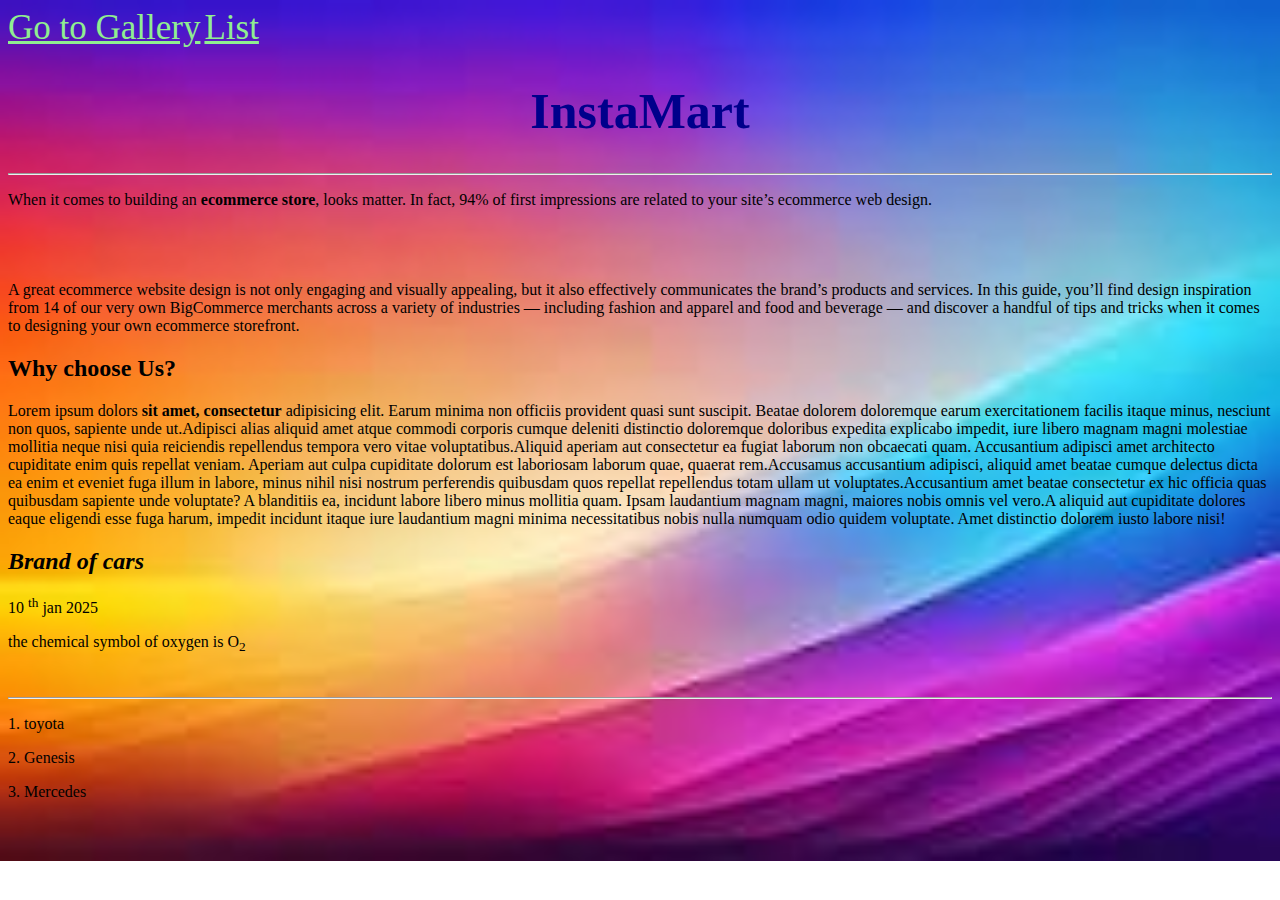
<file: index.html>
<!doctype html>
<html lang="en">
<head>
    <meta charset="UTF-8">
    <meta name="viewport"
          content="width=device-width, user-scalable=no, initial-scale=1.0, maximum-scale=1.0, minimum-scale=1.0">
    <meta http-equiv="X-UA-Compatible" content="ie=edge">
    <title>Index page</title>
    <link rel="icon" href="asset/home.png">
    <style>
       body{

        background-image: url("asset/background 2.jpeg");
        background-repeat: no-repeat;
        background-size: cover;}
       h1{
           text-align:center ;
           font-size: 50px;
           color: darkblue;
       }
       a{
           font-size: 35px;
           color: lightgreen;
       }
    </style>
</head>
<a href="Gallery.html">Go to Gallery</a>
<a href="List%20Page.html">List</a>
<h1>InstaMart</h1>
<hr>
<p>When it comes to building an <b>ecommerce store</b>, looks matter. In fact, 94% of first impressions are related to your site’s ecommerce web design.

    <br><br><br><br><br>
A great ecommerce website design is not only engaging and visually appealing, but it also effectively communicates the brand’s products and services. In this guide, you’ll find design inspiration from 14 of our very own BigCommerce merchants across a variety of industries — including fashion and apparel and food and beverage — and discover a handful of tips and tricks when it comes to designing your own ecommerce storefront. </p>
<h2>Why choose Us?</h2>
<p><span>Lorem ipsum dolors <strong> sit amet, consectetur</strong> adipisicing elit. Earum minima non officiis provident quasi sunt suscipit. Beatae dolorem doloremque earum exercitationem facilis itaque minus, nesciunt non quos, sapiente unde ut.</span><span>Adipisci alias aliquid amet atque commodi corporis cumque deleniti distinctio doloremque doloribus expedita explicabo impedit, iure libero magnam magni molestiae mollitia neque nisi quia reiciendis repellendus tempora vero vitae voluptatibus.</span><span>Aliquid aperiam aut consectetur ea fugiat laborum non obcaecati quam. Accusantium adipisci amet architecto cupiditate enim quis repellat veniam. Aperiam aut culpa cupiditate dolorum est laboriosam laborum quae, quaerat rem.</span><span>Accusamus accusantium adipisci, aliquid amet beatae cumque delectus dicta ea enim et eveniet fuga illum in labore, minus nihil nisi nostrum perferendis quibusdam quos repellat repellendus totam ullam ut voluptates.</span><span>Accusantium amet beatae consectetur ex hic officia quas quibusdam sapiente unde voluptate? A blanditiis ea, incidunt labore libero minus mollitia quam. Ipsam laudantium magnam magni, maiores nobis omnis vel vero.</span><span>A aliquid aut cupiditate dolores eaque eligendi esse fuga harum, impedit incidunt itaque iure laudantium magni minima necessitatibus nobis nulla numquam odio quidem voluptate. Amet distinctio dolorem iusto labore nisi!</span></p>
<h2><i>Brand of cars</i></h2>
<p> 10 <sup>th</sup> jan 2025</p>
<p>the chemical symbol of oxygen is O<sub>2</sub></p>
<br>
<hr>
<p>1. toyota</p>
<p>2. Genesis</p>
<p>3. Mercedes</p>


<body>



</body>
</html>
</file>
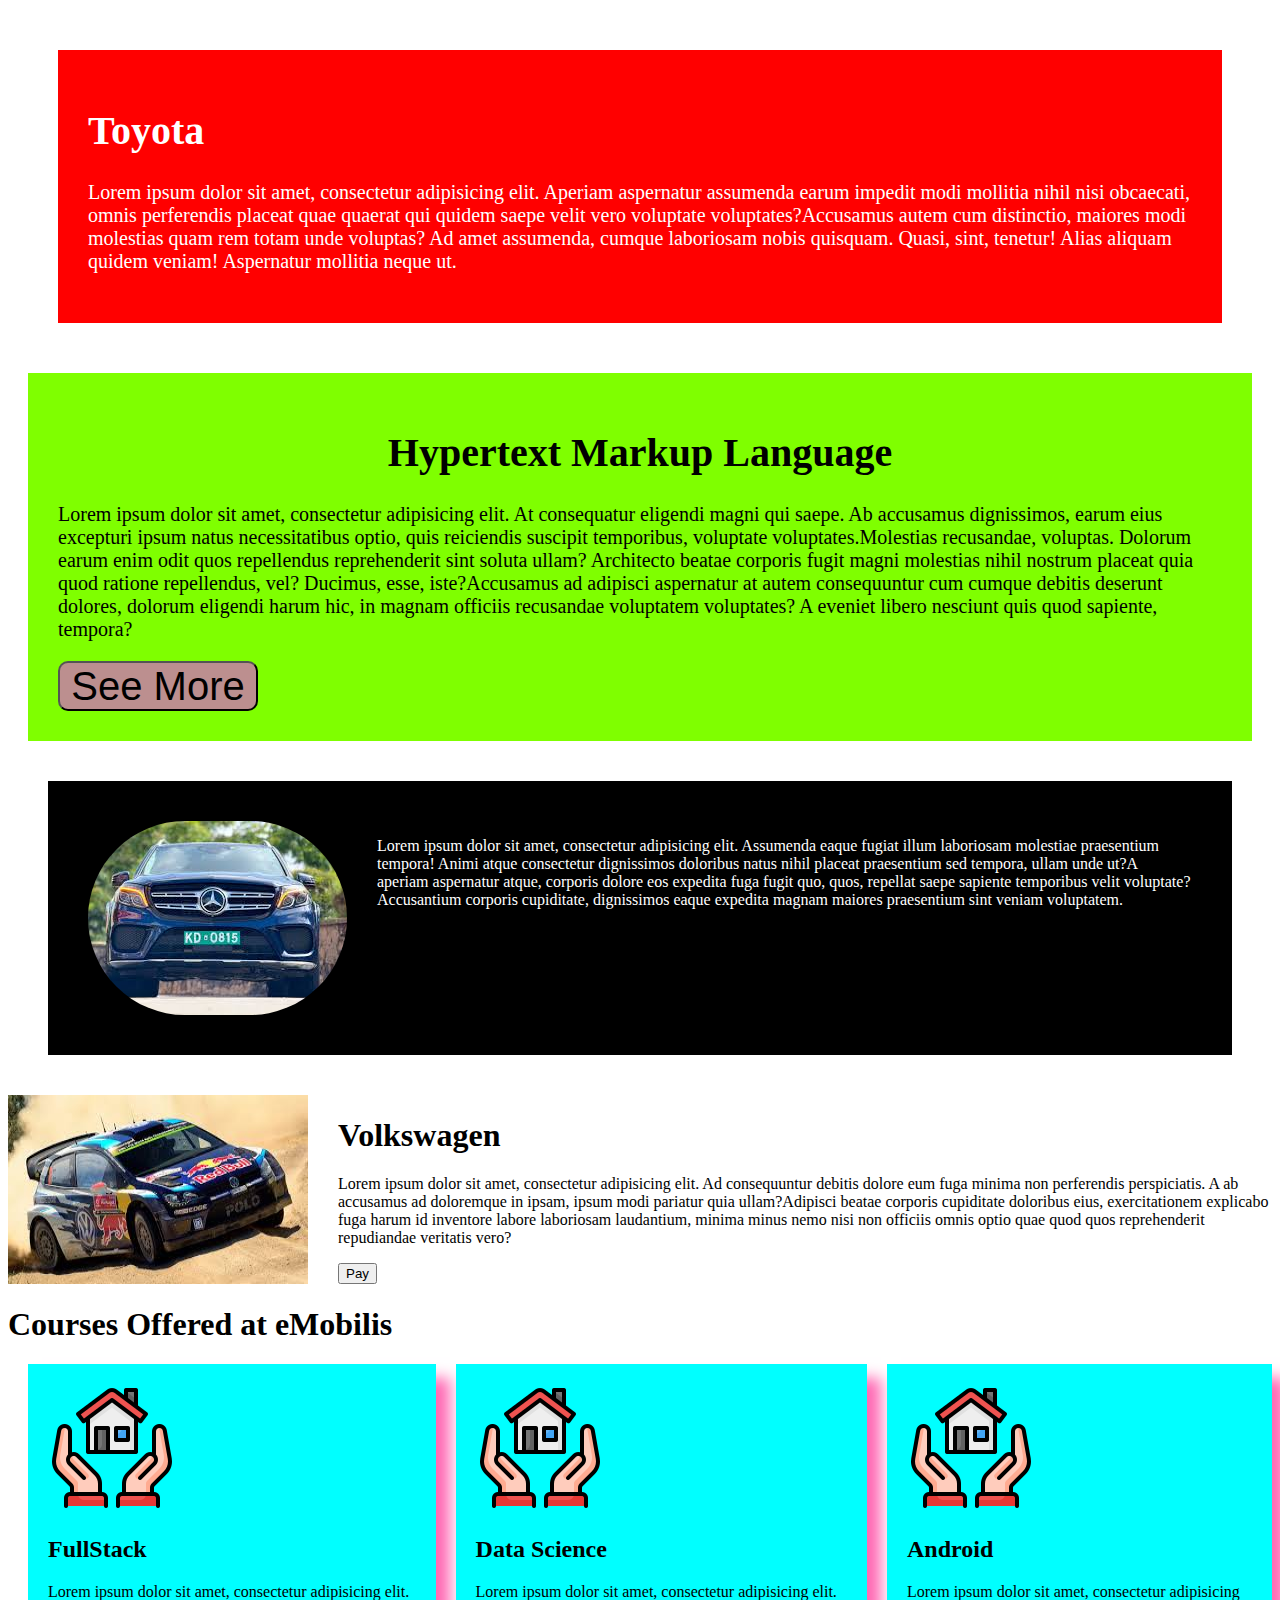
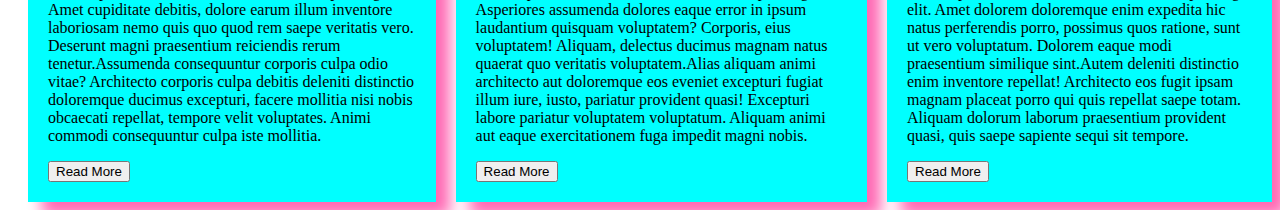
<file: About.html>
<!doctype html>
<html lang="en">
<head>
    <meta charset="UTF-8">
    <meta name="viewport"
          content="width=device-width, user-scalable=no, initial-scale=1.0, maximum-scale=1.0, minimum-scale=1.0">
    <meta http-equiv="X-UA-Compatible" content="ie=edge">
    <title>About Page</title>
    <style>
        #one{
            background-color: red;
            margin: 50px;
            padding: 30px;
            color: white;
            font-size: 20px;

        }
#one:hover{
    background-color:cyan ;
}


        #two{
            background-color: chartreuse;
            margin: 20px;
            padding: 30px;
            font-size: 20px;
            }
            #two:hover{background-color: white;

        }
        #two h1{
            text-align: center;
        }
        #two button{
            background-color: rosybrown;
            color: black;
            width: 200px;
            height: 50px;
            font-size: 40px;
            border-radius: 10px;
        }
        #two button:hover{
            background-color: yellow;
        }
        #mydivision{
            background-color: black;
            color:white ;
            display: flex;
            margin: 40px;
            padding:40px ;}
        #myimage{
            margin-right:30px ;
            border-radius: 250px;
        }
#mydiv{
    display: flex;
}
#img2{
    margin-right: 30px;
}
#Main{
    display: flex;
}
.course{
    background-color: aqua;
    margin-left:20px;
    padding:20px;
    box-shadow: 14px 14px 14px hotpink;
}
.course:hover{
    background-color: fuchsia;
}

    </style>
</head>
<body>
<div id="one">
    <h1>Toyota</h1>
    <p><span>Lorem ipsum dolor sit amet, consectetur adipisicing elit. Aperiam aspernatur assumenda earum impedit modi mollitia nihil nisi obcaecati, omnis perferendis placeat quae quaerat qui quidem saepe velit vero voluptate voluptates?</span><span>Accusamus autem cum distinctio, maiores modi molestias quam rem totam unde voluptas? Ad amet assumenda, cumque laboriosam nobis quisquam. Quasi, sint, tenetur! Alias aliquam quidem veniam! Aspernatur mollitia neque ut.</span></p>
</div >
<div id="two">
    <h1>Hypertext Markup Language</h1>
    <p><span>Lorem ipsum dolor sit amet, consectetur adipisicing elit. At consequatur eligendi magni qui saepe. Ab accusamus dignissimos, earum eius excepturi ipsum natus necessitatibus optio, quis reiciendis suscipit temporibus, voluptate voluptates.</span><span>Molestias recusandae, voluptas. Dolorum earum enim odit quos repellendus reprehenderit sint soluta ullam? Architecto beatae corporis fugit magni molestias nihil nostrum placeat quia quod ratione repellendus, vel? Ducimus, esse, iste?</span><span>Accusamus ad adipisci aspernatur at autem consequuntur cum cumque debitis deserunt dolores, dolorum eligendi harum hic, in magnam officiis recusandae voluptatem voluptates? A eveniet libero nesciunt quis quod sapiente, tempora?</span>
    </p>
    <button> See More</button>

</div>
<div id="mydivision">
    <img src="asset/4matic.jpeg" alt="" id="myimage">
    <p><span>Lorem ipsum dolor sit amet, consectetur adipisicing elit. Assumenda eaque fugiat illum laboriosam molestiae praesentium tempora! Animi atque consectetur dignissimos doloribus natus nihil placeat praesentium sed tempora, ullam unde ut?</span><span>A aperiam aspernatur atque, corporis dolore eos expedita fuga fugit quo, quos, repellat saepe sapiente temporibus velit voluptate? Accusantium corporis cupiditate, dignissimos eaque expedita magnam maiores praesentium sint veniam voluptatem.</span>
    </p>
</div>
<div id="mydiv">
    <img src="asset/car.jpeg" alt="" id="img2">
    <div>
        <h1>Volkswagen</h1>
        <p><span>Lorem ipsum dolor sit amet, consectetur adipisicing elit. Ad consequuntur debitis dolore eum fuga minima non perferendis perspiciatis. A ab accusamus ad doloremque in ipsam, ipsum modi pariatur quia ullam?</span><span>Adipisci beatae corporis cupiditate doloribus eius, exercitationem explicabo fuga harum id inventore labore laboriosam laudantium, minima minus nemo nisi non officiis omnis optio quae quod quos reprehenderit repudiandae veritatis vero?</span></p>
        <button>Pay
        </button>
    </div>

</div>
<h1>Courses Offered at eMobilis</h1>
<div id="Main">
    <div class="course">
        <img src="asset/home.png" alt="">
        <h2>FullStack</h2>
        <p><span>Lorem ipsum dolor sit amet, consectetur adipisicing elit. Amet cupiditate debitis, dolore earum illum inventore laboriosam nemo quis quo quod rem saepe veritatis vero. Deserunt magni praesentium reiciendis rerum tenetur.</span><span>Assumenda consequuntur corporis culpa odio vitae? Architecto corporis culpa debitis deleniti distinctio doloremque ducimus excepturi, facere mollitia nisi nobis obcaecati repellat, tempore velit voluptates. Animi commodi consequuntur culpa iste mollitia.</span></p>
        <button>Read More</button>
    </div>
    <div class="course">
        <img src="asset/home.png" alt="">
        <h2>Data Science</h2>
        <p><span>Lorem ipsum dolor sit amet, consectetur adipisicing elit. Asperiores assumenda dolores eaque error in ipsum laudantium quisquam voluptatem? Corporis, eius voluptatem! Aliquam, delectus ducimus magnam natus quaerat quo veritatis voluptatem.</span><span>Alias aliquam animi architecto aut doloremque eos eveniet excepturi fugiat illum iure, iusto, pariatur provident quasi! Excepturi labore pariatur voluptatem voluptatum. Aliquam animi aut eaque exercitationem fuga impedit magni nobis.</span></p>
        <button>Read More</button>
    </div>
    <div class="course">
        <img src="asset/home.png" alt="">
        <h2>Android</h2>
        <p><span>Lorem ipsum dolor sit amet, consectetur adipisicing elit. Amet dolorem doloremque enim expedita hic natus perferendis porro, possimus quos ratione, sunt ut vero voluptatum. Dolorem eaque modi praesentium similique sint.</span><span>Autem deleniti distinctio enim inventore repellat! Architecto eos fugit ipsam magnam placeat porro qui quis repellat saepe totam. Aliquam dolorum laborum praesentium provident quasi, quis saepe sapiente sequi sit tempore.</span></p>
        <button>Read More</button>
    </div>

</div>
</body>
</html>
</file>
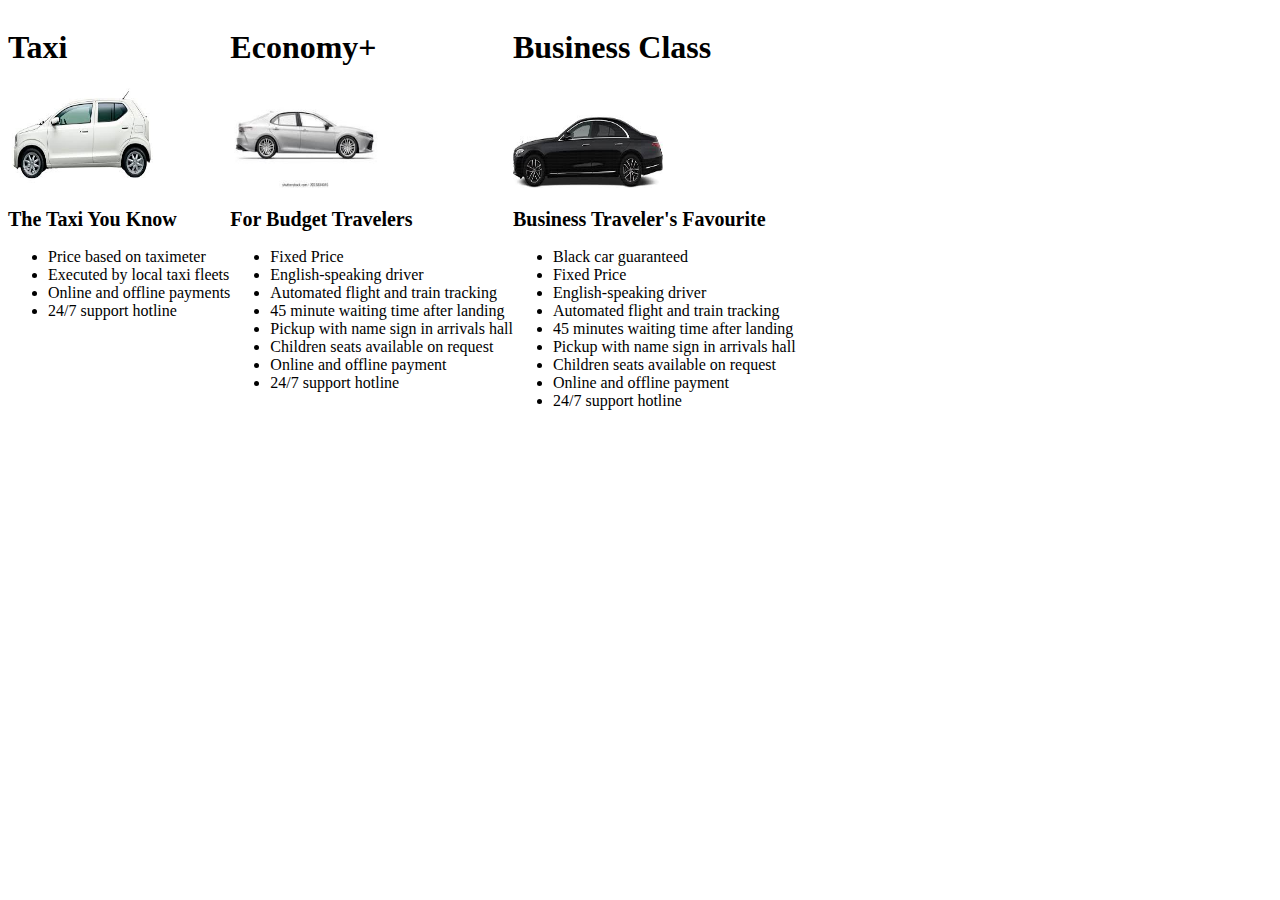
<file: Assignment.html>
<!doctype html>
<html lang="en">
<head>
    <meta charset="UTF-8">
    <meta name="viewport"
          content="width=deGloryvice-width, user-scalable=no, initial-scale=1.0, maximum-scale=1.0, minimum-scale=1.0">
    <meta http-equiv="X-UA-Compatible" content="ie=edge">
    <title>Taxi</title>
    <style>
        #Q{
            display: flex;
        }
        img{
            width: 150px;
            height: 100px;
        }
        h2{font-size: 20px;

        }
    </style>
</head>
<body>
<div id="Q">
    <div class="p">
        <h1>Taxi</h1>
        <img src="asset/Alto.jpeg" alt="">
        <h2>The Taxi You Know</h2>
        <ul style="list-style-type: disc">
            <li>Price based on taximeter</li>
            <li>Executed by local taxi fleets</li>
            <li>Online and offline payments</li>
            <li>24/7 support hotline</li>
        </ul>
    </div>
    <div class="p">
        <h1>Economy+</h1>
        <img src="asset/grey.jpeg" alt="">
        <h2>For Budget Travelers</h2>
        <ul style="list-style-type: disc">
            <li>Fixed Price</li>
            <li>English-speaking driver</li>
            <li>Automated flight and train tracking</li>
            <li>45 minute waiting time after landing</li>
            <li>Pickup with name sign in arrivals hall</li>
            <li>Children seats available on request</li>
            <li>Online and offline payment</li>
            <li>24/7 support hotline</li>
        </ul>

    </div>
    <div class="p">
        <h1>Business Class</h1>
        <img src="asset/yamwisho.jpeg" alt="">
        <h2>Business Traveler's Favourite</h2>
        <ul style="list-style-type: disc">
            <li>Black car guaranteed</li>
           <li>Fixed Price</li>
            <li>English-speaking driver</li>
            <li>Automated flight and train tracking</li>
            <li>45 minutes waiting time after landing</li>
            <li>Pickup with name sign in arrivals hall</li>
            <li>Children seats available on request</li>
            <li>Online and offline payment</li>
            <li>24/7 support hotline</li>
        </ul>

    </div>
</div>

</body>
</html>
</file>
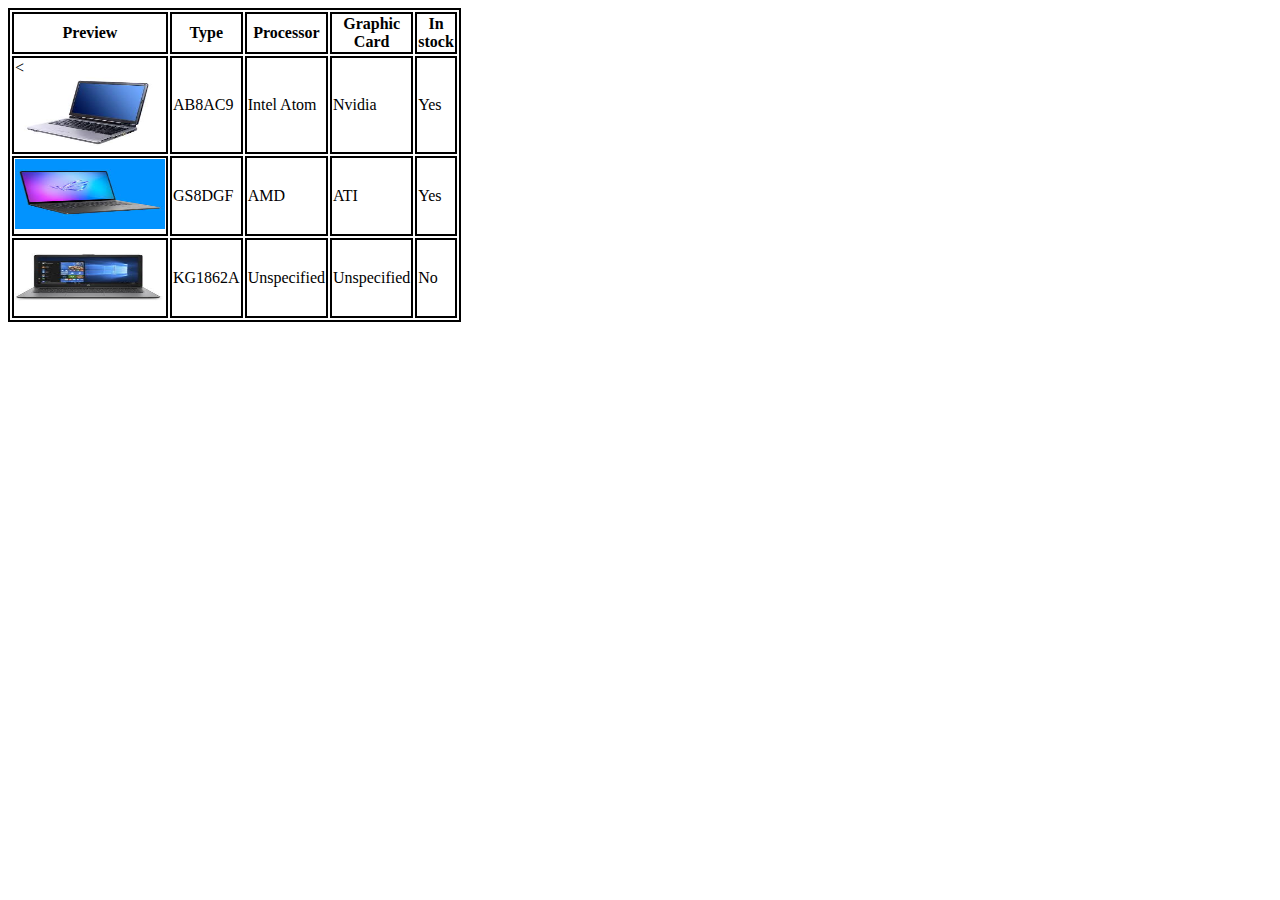
<file: Contact me.html>
<!doctype html>
<html lang="en">
<head>
    <meta charset="UTF-8">
    <meta name="viewport"
          content="width=device-width, user-scalable=no, initial-scale=1.0, maximum-scale=1.0, minimum-scale=1.0">
    <meta http-equiv="X-UA-Compatible" content="ie=edge">
    <title>Contact me</title>
    <style>
        table{
            width: 200px;
            height: 250px;
        }
    </style>
    <style>
        table,td,th{
            border:2px solid black;
        }
        img{
            height: 70px;
            width: 150px;
        }
    </style>
</head>
<body>
<table>
   <tr>
       <th>Preview</th>
       <th>Type</th>
       <th>Processor</th>
       <th>Graphic Card</th>
       <th>In stock</th>
   </tr>
    <tr>
        <td><<img src="work1.jpeg"></td>
        <td>AB8AC9</td>
        <td>Intel Atom</td>
        <td>Nvidia</td>
        <td>Yes</td>
    </tr>
    <tr>
        <td><img src="asset/wk2.jpeg"  /></td>
        <td>GS8DGF</td>
        <td>AMD</td>
        <td>ATI</td>
        <td>Yes</td>
    </tr>
    <tr>
        <td><img src="asset/wk1.jpeg"></td>
        <td>KG1862A</td>
        <td>Unspecified</td>
        <td>Unspecified</td>
        <td>No</td>
    </tr>
</table>

</body>
</html>
</file>
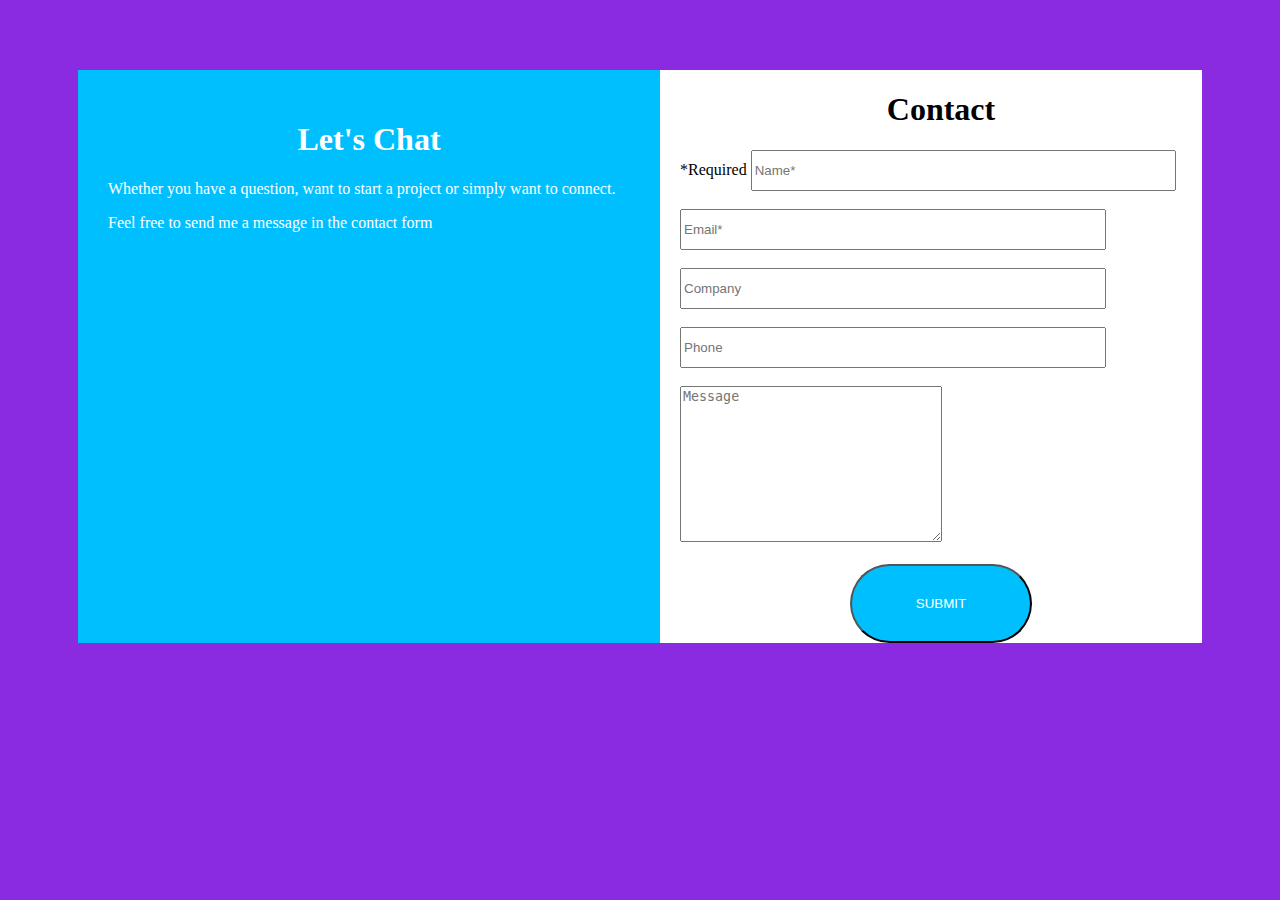
<file: Essential.html>
<!doctype html>
<html lang="en">
<head>
    <meta charset="UTF-8">
    <meta name="viewport"
          content="width=device-width, user-scalable=no, initial-scale=1.0, maximum-scale=1.0, minimum-scale=1.0">
    <meta http-equiv="X-UA-Compatible" content="ie=edge">
    <title>Chat</title>
  <link rel="stylesheet" href="ESSENTIAL.css">
  <style>
    #p{
      display: flex;
    }
   #k{
     padding: 30px;
   }
  </style>
</head>
<body>
<div id="p">
  <div id="k">
    <h1>Let's Chat</h1>
    <p>Whether you have a question, want to start a project or simply want to connect.</p>
    <p>Feel free to send me a message in the contact form</p>
  </div>
  <div id="l">
    <h1>Contact</h1>
    <form action=""></form>
    <label for="required">*Required</label>
    <input type="text" placeholder="Name*" id="required" required="required">
      <br><br>
    <label for="email"></label>
    <input type="email" placeholder="Email*" id="email" required="required">
      <br><br>
    <label for="Company"></label>
    <input type="text" placeholder="Company" id="Company" required="required">
      <br><br>
    <label for="Phone"></label>
    <input type="tel" placeholder="Phone" id="Phone" required="required">
      <br><br>
    <label for="message"></label>
    <textarea name="" id="message" cols="30" rows="10" placeholder="Message"></textarea>
      <br><br>
    <button type="submit">SUBMIT</button>
  </div>

</div>

</body>
</html>
</file>
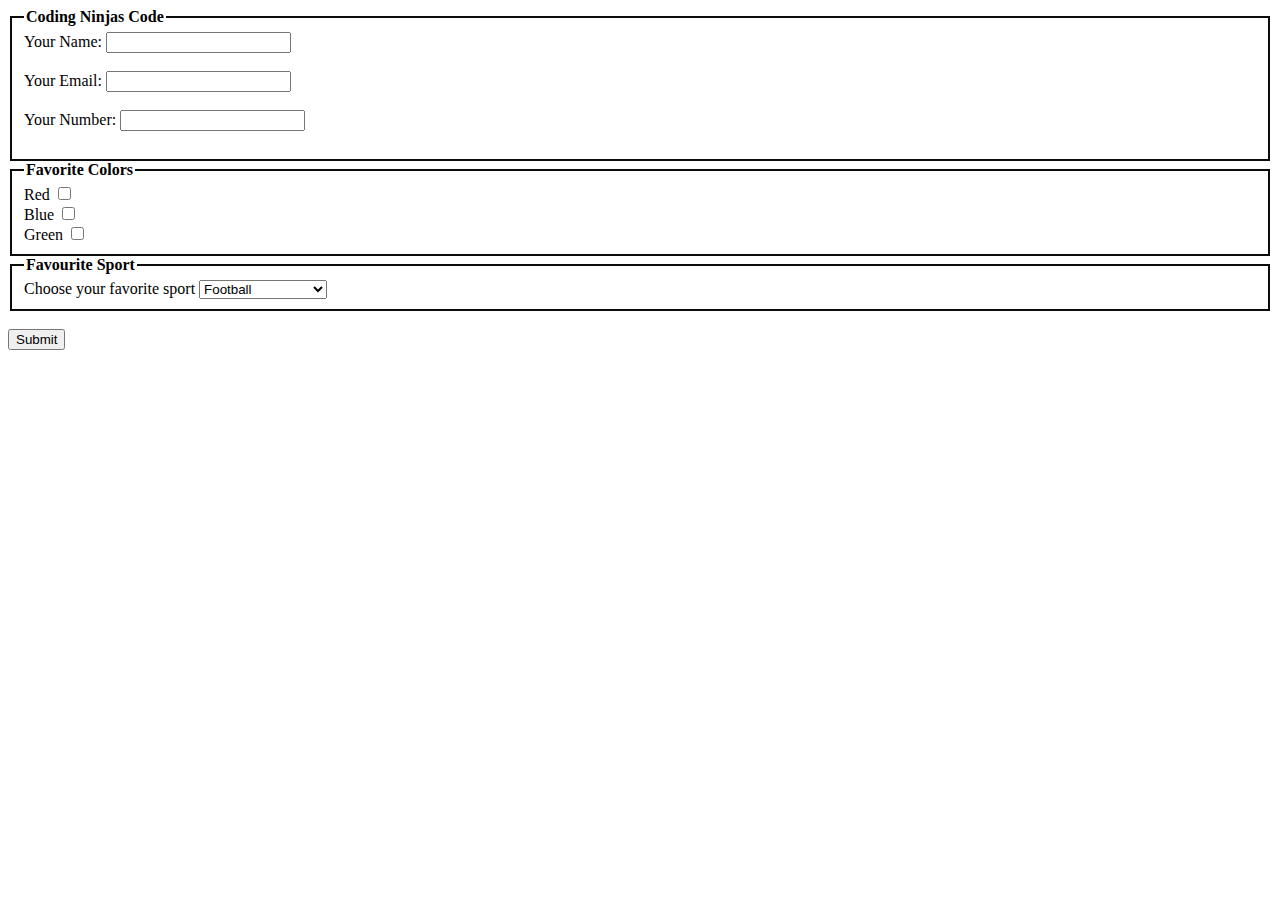
<file: Form 2.html>
<!doctype html>
<html lang="en">
<head>
    <meta charset="UTF-8">
    <meta name="viewport"
          content="width=device-width, user-scalable=no, initial-scale=1.0, maximum-scale=1.0, minimum-scale=1.0">
    <meta http-equiv="X-UA-Compatible" content="ie=edge">
    <title>Form</title>
    <link rel="stylesheet" href="Form.css">
</head>
<body>
<form action="">
<fieldset>
    <legend> Coding Ninjas Code</legend>
    <label for="name">Your Name:</label>
    <input type="text" id="name" required="required">
    <br><br>
    <label for="email"> Your Email:</label>
    <input type="email" id="email" required="required">
     <br><br>
    <label for="number">Your Number:</label>
    <input type="tel" id="number" required="required">
     <br><br>
</fieldset>
<fieldset>
    <legend>Favorite Colors</legend>
    <label for="red">Red</label>
    <input type="checkbox" id="red">
    <br>
    <label for="blue">Blue</label>
    <input type="checkbox" id="blue">
     <br>
    <label for="green">Green</label>
    <input type="checkbox" id="green">
     <br>
</fieldset>
<fieldset>
    <legend>Favourite Sport</legend>
    <label for="sport">Choose your favorite sport</label>
    <select name="" id="sport">
        <option value="" disabled="disabled">----Choose One---</option>
        <option value="Football">Football</option>
        <option value="Volleyball">Volleyball</option>
        <option value="Netball">Netball</option>
        <option value="Baseball">Baseball</option>
    </select>
</fieldset>
    <br>
<button type="submit"> Submit</button>
    </form>
</body>
</html>
</file>
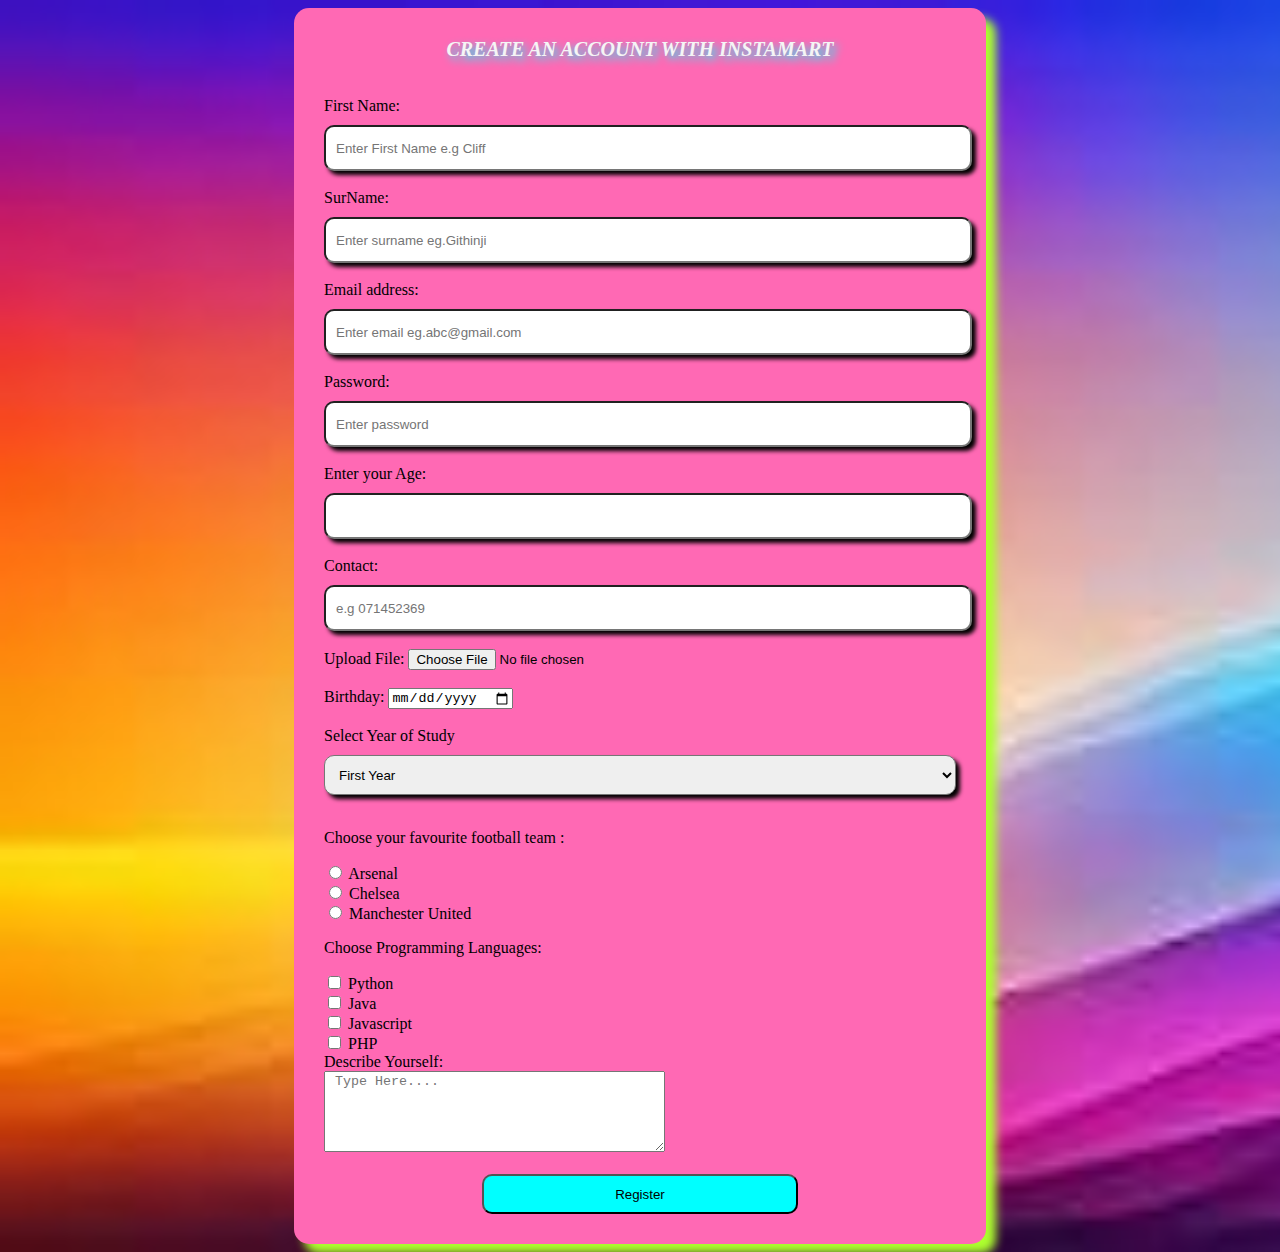
<file: Form.html>
<!doctype html>
<html lang="en">
<head>
    <meta charset="UTF-8">
    <meta name="viewport"
          content="width=device-width, user-scalable=no, initial-scale=1.0, maximum-scale=1.0, minimum-scale=1.0">
    <meta http-equiv="X-UA-Compatible" content="ie=edge">
    <title>Registration Page</title>

    <link rel="stylesheet" href="CSS/STYLE.css">
</head>
<body>
<style>
     body{background-image: url("asset/background 2.jpeg");
        background-repeat: no-repeat;
        background-size: cover;
        }


</style>


<form action="">
    <legend>CREATE AN ACCOUNT WITH INSTAMART</legend>
    <br><br>
    <label for="fname">First Name:</label>
    <input type="text" id="fname" placeholder="Enter First Name e.g Cliff" required="required">
    <br><br>

    <label for="sname">SurName:</label>
    <input type="text" id="sname" placeholder="Enter surname eg.Githinji" required="required">
    <br><br>

    <label for="email">Email address:</label>
    <input type="email" id="email" placeholder="Enter email eg.abc@gmail.com" required="required">
    <br><br>

    <label for="pwd">Password:</label>
    <input type="password" id="pwd" placeholder="Enter password " required="required">
    <br><br>

    <label for="age">Enter your Age:</label>
    <input type="number" id="age"  required="required">
    <br><br>

    <label for="phone">Contact:</label>
    <input type="tel" id="phone"  placeholder="e.g 071452369" required="required">
    <br><br>
    <label for="file">Upload File:</label>
    <input type="file" id="file" required="required">
    <br><br>

    <label for="DOB">Birthday:</label>
    <input type="date" id="DOB" required="required">
    <br><br>

    <label for="yos">Select Year of Study</label>
    <select name="" id="yos">
        <option value="" disabled="disabled">---Choose One----</option>
        <option value="Year1">First Year</option>
        <option value="Year2"> Second Year</option>
        <option value="Year3">Third Year</option>
        <option value="Year4"> Fourth Year</option>
    </select>
    <br><br>

    <p> Choose your favourite football team :</p>
    <input type="radio" id="arsenal" name="team">
    <label for="arsenal">Arsenal</label>
    <br>

     <input type="radio" id="chelsea" name="team">
    <label for="chelsea">Chelsea</label>
    <br>

     <input type="radio" id="ManchesterU" name="team">
    <label for="ManchesterU">Manchester United</label>
    <br>

    <p>Choose Programming Languages:</p>
    <input type="checkbox" id="python" name="python">
    <label for="python">Python</label>
    <br>

        <input type="checkbox" id="Java" name="Java">
    <label for="Java">Java</label>
    <br>

    <input type="checkbox" id="Javascript">
    <label for="Javascript">Javascript</label>
    <br>
    <input type="checkbox" id="php" name="php">
    <label for="php">PHP</label>
    <br>

    <label for="message">Describe Yourself:</label> <br>
    <textarea name="" id="message" cols="40" rows="5" placeholder=" Type Here...."></textarea>
    <br><br>
    <button type="submit"> Register </button>

</form>
</body>
</html>
</file>
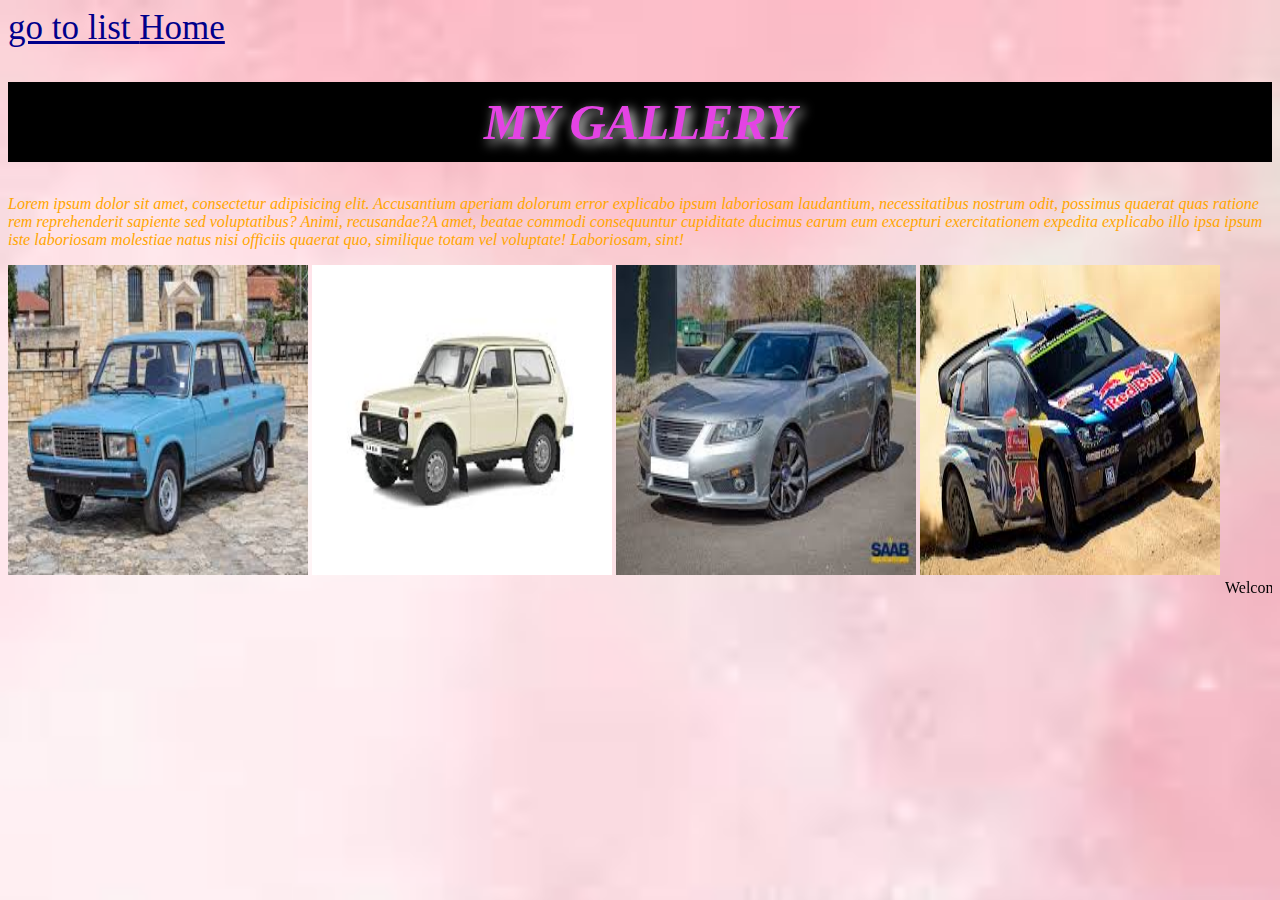
<file: Gallery.html>
<!doctype html>
<html lang="en">
<head>
    <meta charset="UTF-8">
    <meta name="viewport"
          content="width=device-width, user-scalable=no, initial-scale=1.0, maximum-scale=1.0, minimum-scale=1.0">
    <meta http-equiv="X-UA-Compatible" content="ie=edge">
    <body>
<a href="List%20Page.html" target="_blank">go to list </a>

<a href="index.html">Home</a>
</body>
    <title>Gallery page</title>
  <link rel="icon" href="asset/Gallery.png">
    <style>

        h1 {
            text-align: center;
            color: #e443e4;
            font-size: 50px;
            background-color: black;
            line-height: 80px;
            text-shadow: 4px 4px 12px white;
        }
        p{
            font-style: italic;
            color: orange;
        }
        img {
            width: 300px;
            height: 310px;

        }
        h1:hover {
            background-color: firebrick;
        }
        img:hover{
            opacity: 0.5;
        }
        a{
            font-size: 35px;
            color: darkblue;
        }
        body{background-image: url("asset/background 3.jpeg");
        background-repeat: no-repeat;
        background-size: cover;
        }
    </style>
</head>
<h1 style="font-style:oblique">MY GALLERY</h1>
<p><span>Lorem ipsum dolor sit amet, consectetur adipisicing elit. Accusantium aperiam dolorum error explicabo ipsum laboriosam laudantium, necessitatibus nostrum odit, possimus quaerat quas ratione rem reprehenderit sapiente sed voluptatibus? Animi, recusandae?</span><span>A amet, beatae commodi consequuntur cupiditate ducimus earum eum excepturi exercitationem expedita explicabo illo ipsa ipsum iste laboriosam molestiae natus nisi officiis quaerat quo, similique totam vel voluptate! Laboriosam, sint!</span></p>
<body>


<img src="asset/stalinium.jpeg" alt="lol">
<img src="asset/brr.jpeg" alt="">
<img src="asset/Untitled.jpeg" alt="">
<img src="asset/car.jpeg" alt="">
<marquee behavior="" direction="">Welcome to Instamart </marquee>
</body>
</html>
</file>
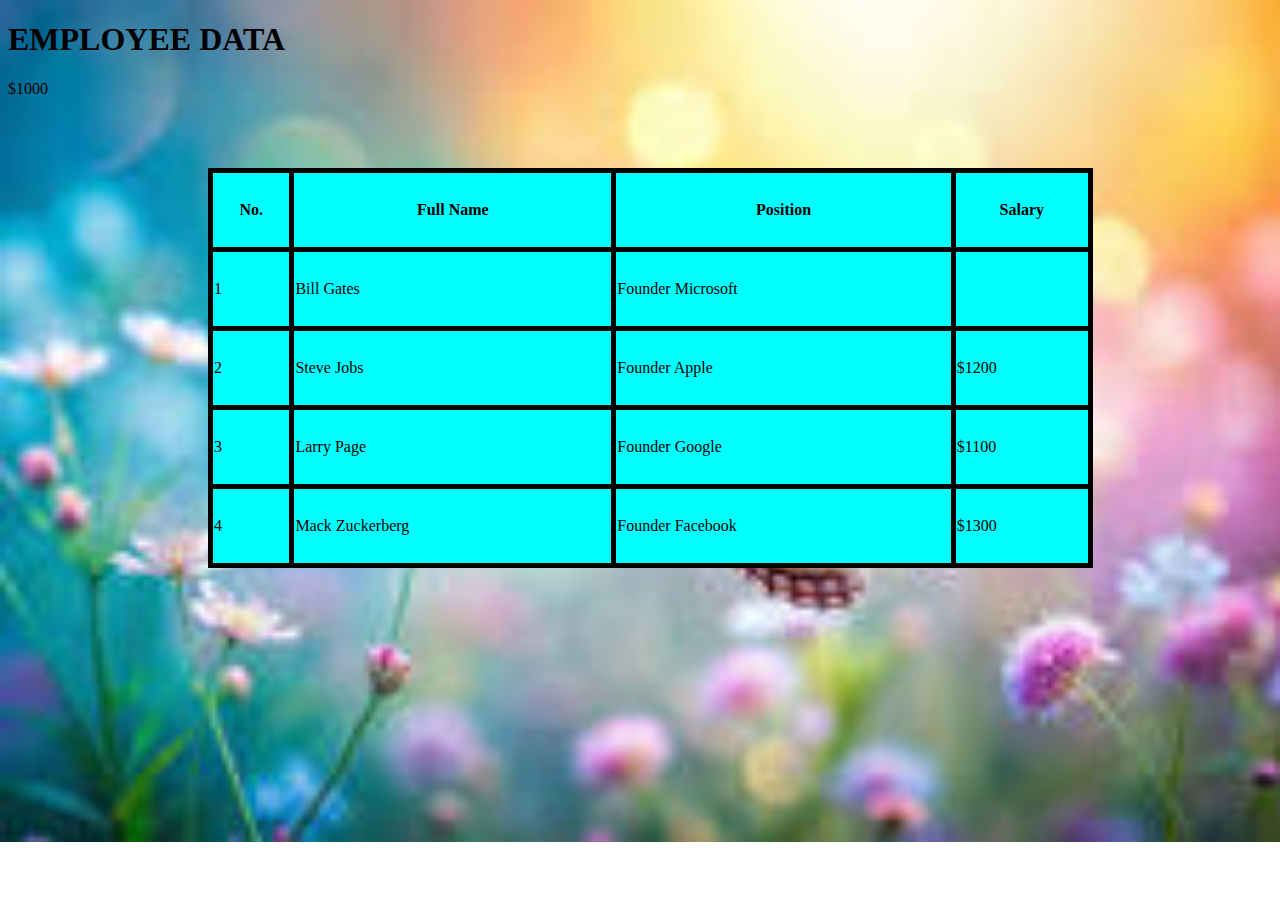
<file: Info.html>
<!doctype html>
<html lang="en">
<head>
    <meta charset="UTF-8">
    <meta name="viewport"
          content="width=device-width, user-scalable=no, initial-scale=1.0, maximum-scale=1.0, minimum-scale=1.0">
    <meta http-equiv="X-UA-Compatible" content="ie=edge">
    <title>Employees</title>
    <style>
        table {
            height: 400px;
            width: 70%;
            margin-left: 200px;
            margin-top: 70px;
            background-color: aqua;}
            body{
                background-image: url("asset/background image.jpeg");
                background-repeat: no-repeat;
                background-size: cover;
            }


    </style>

    <style>
        table,td,th{
            border: 5px solid  black;
border-collapse:collapse
}




    </style>
</head>
<body>
<h1> EMPLOYEE DATA </h1>
<table>
    <tr >
        <th>No.</th>
        <th>Full Name</th>
        <th>Position</th>
        <th>Salary</th>
    </tr>
    <tr>
        <td>1</td>
        <td>Bill Gates</td>
        <td>Founder Microsoft</td>
        <texttd>$1000</texttd>
    </tr>
    <tr>
        <td>2</td>
        <td>Steve Jobs</td>
        <td>Founder Apple</td>
        <td>$1200</td>
    </tr>
    <tr>
        <td>3</td>
        <td>Larry Page</td>
        <td>Founder Google</td>
        <td>$1100</td>
    </tr>
    <tr>
        <td>4</td>
        <td>Mack Zuckerberg</td>
        <td>Founder Facebook</td>
        <td>$1300</td>
</body>
</html>
</file>
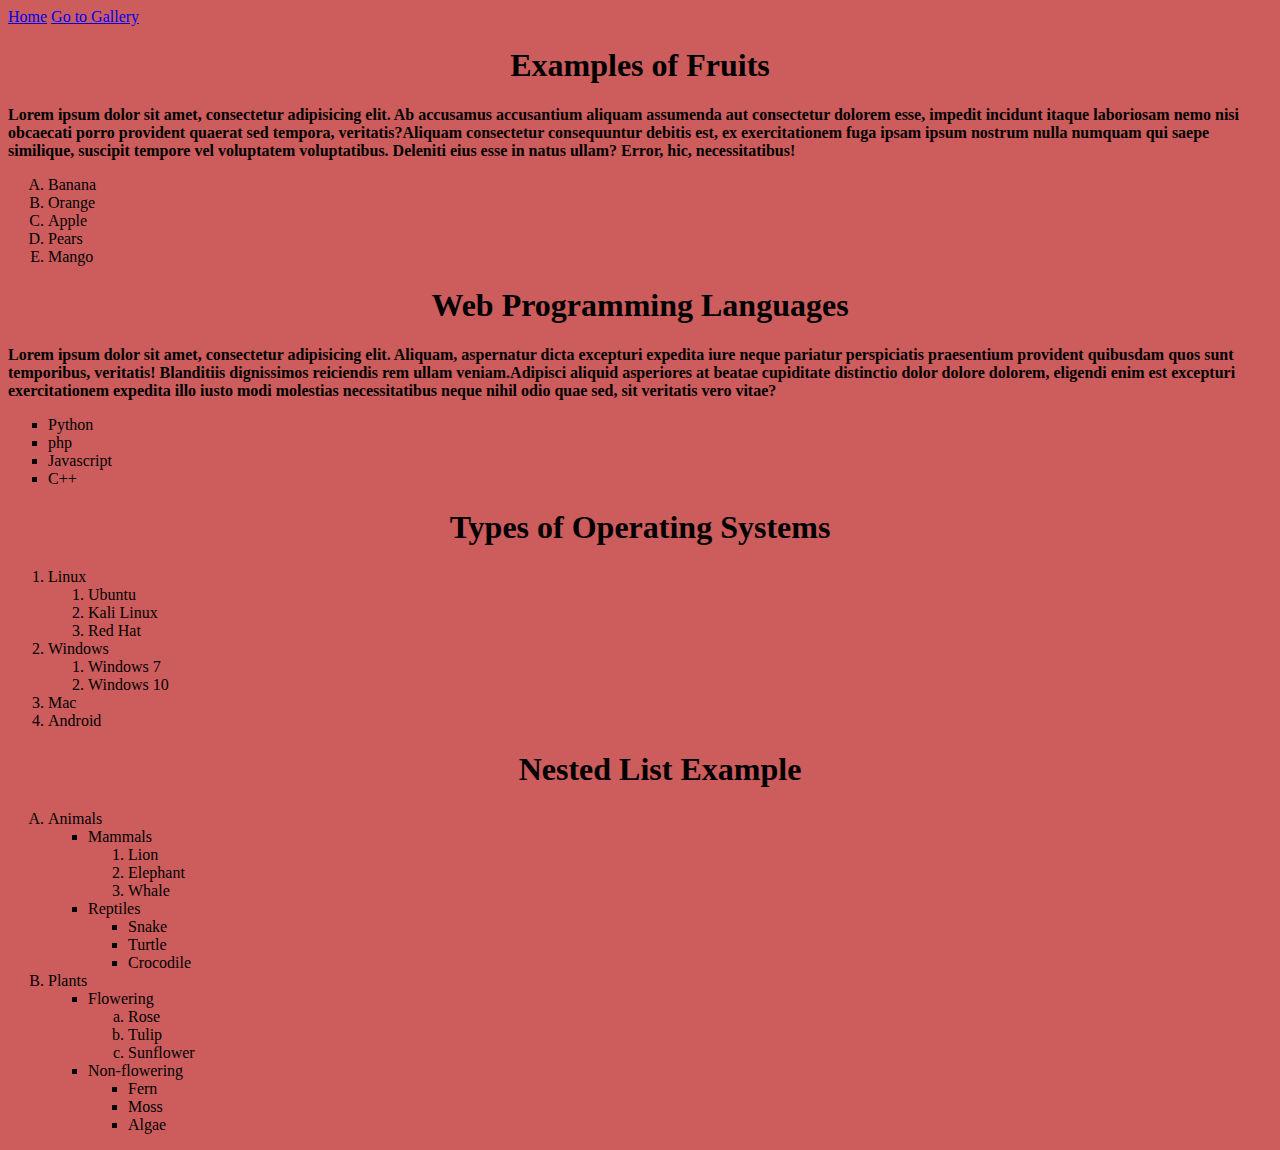
<file: List Page.html>
<!doctype html>
<html lang="en">
<head>
    <meta charset="UTF-8">
    <meta name="viewport"
          content="width=device-width, user-scalable=no, initial-scale=1.0, maximum-scale=1.0, minimum-scale=1.0">
    <meta http-equiv="X-UA-Compatible" content="ie=edge">
    <title> List Page</title>

  <style>
    h1{
      text-align: center;
    }
    p{
      font-weight: bold;
    }
    body{
      background-color: indianred;
    }


  </style>
</head>
<body>
<a href="index.html" target="_blank">Home</a>
<a href="Gallery.html" target="_self">Go to Gallery</a>

<h1>Examples of Fruits</h1>
<p><span>Lorem ipsum dolor sit amet, consectetur adipisicing elit. Ab accusamus accusantium aliquam assumenda aut consectetur dolorem esse, impedit incidunt itaque laboriosam nemo nisi obcaecati porro provident quaerat sed tempora, veritatis?</span><span>Aliquam consectetur consequuntur debitis est, ex exercitationem fuga ipsam ipsum nostrum nulla numquam qui saepe similique, suscipit tempore vel voluptatem voluptatibus. Deleniti eius esse in natus ullam? Error, hic, necessitatibus!</span></p>
<!-------This is an ordered list------>
<ol type="A">
  <li>Banana</li>
  <li>Orange</li>
  <li>Apple</li>
  <li>Pears</li>
  <li>Mango</li>
</ol>
<!----End of ordered list--->
<h1>Web Programming Languages</h1>
<p><span>Lorem ipsum dolor sit amet, consectetur adipisicing elit. Aliquam, aspernatur dicta excepturi expedita iure neque pariatur perspiciatis praesentium provident quibusdam quos sunt temporibus, veritatis! Blanditiis dignissimos reiciendis rem ullam veniam.</span><span>Adipisci aliquid asperiores at beatae cupiditate distinctio dolor dolore dolorem, eligendi enim est excepturi exercitationem expedita illo iusto modi molestias necessitatibus neque nihil odio quae sed, sit veritatis vero vitae?</span></p>
<ul style="list-style-type: square">
  <li>Python</li>
  <li>php</li>
  <li>Javascript</li>
  <li>C++</li>
</ul>
<h1>Types of Operating Systems</h1>
<ol>
  <li>Linux
  <ol>
    <li>Ubuntu</li>
    <li>Kali Linux</li>
    <li>Red Hat</li>
  </ol>

  <li>Windows
  <ol>
    <li>Windows 7</li>
    <li>Windows 10</li>
  </ol>

  </li>
  <li>Mac</li>
  <li>Android</li>
</ol>
<ol type="A">
<h1>Nested List Example</h1>

  <li>Animals
  <ul style="list-style-type:square">
    <li>Mammals
<ol>
  <li>Lion</li>
  <li>Elephant</li>
  <li>Whale</li>
</ol>
    </li>
    <li>Reptiles
    <ul style="list-style-type: square">
      <li>Snake</li>
      <li>Turtle</li>
      <li>Crocodile</li>
    </ul>
    </li>
  </ul>
  </li>
  <li>Plants
  <ul style="list-style-type :square ">
    <li>Flowering
    <ol type="a">
      <li>Rose</li>
      <li>Tulip</li>
      <li>Sunflower</li>

    </ol>
    </li>
    <li>Non-flowering
<ul>
  <li>Fern</li>
  <li>Moss</li>
  <li>Algae</li>
</ul>
    </li>
  </ul>
  </li>
</ol>
</body>
</html>
</file>
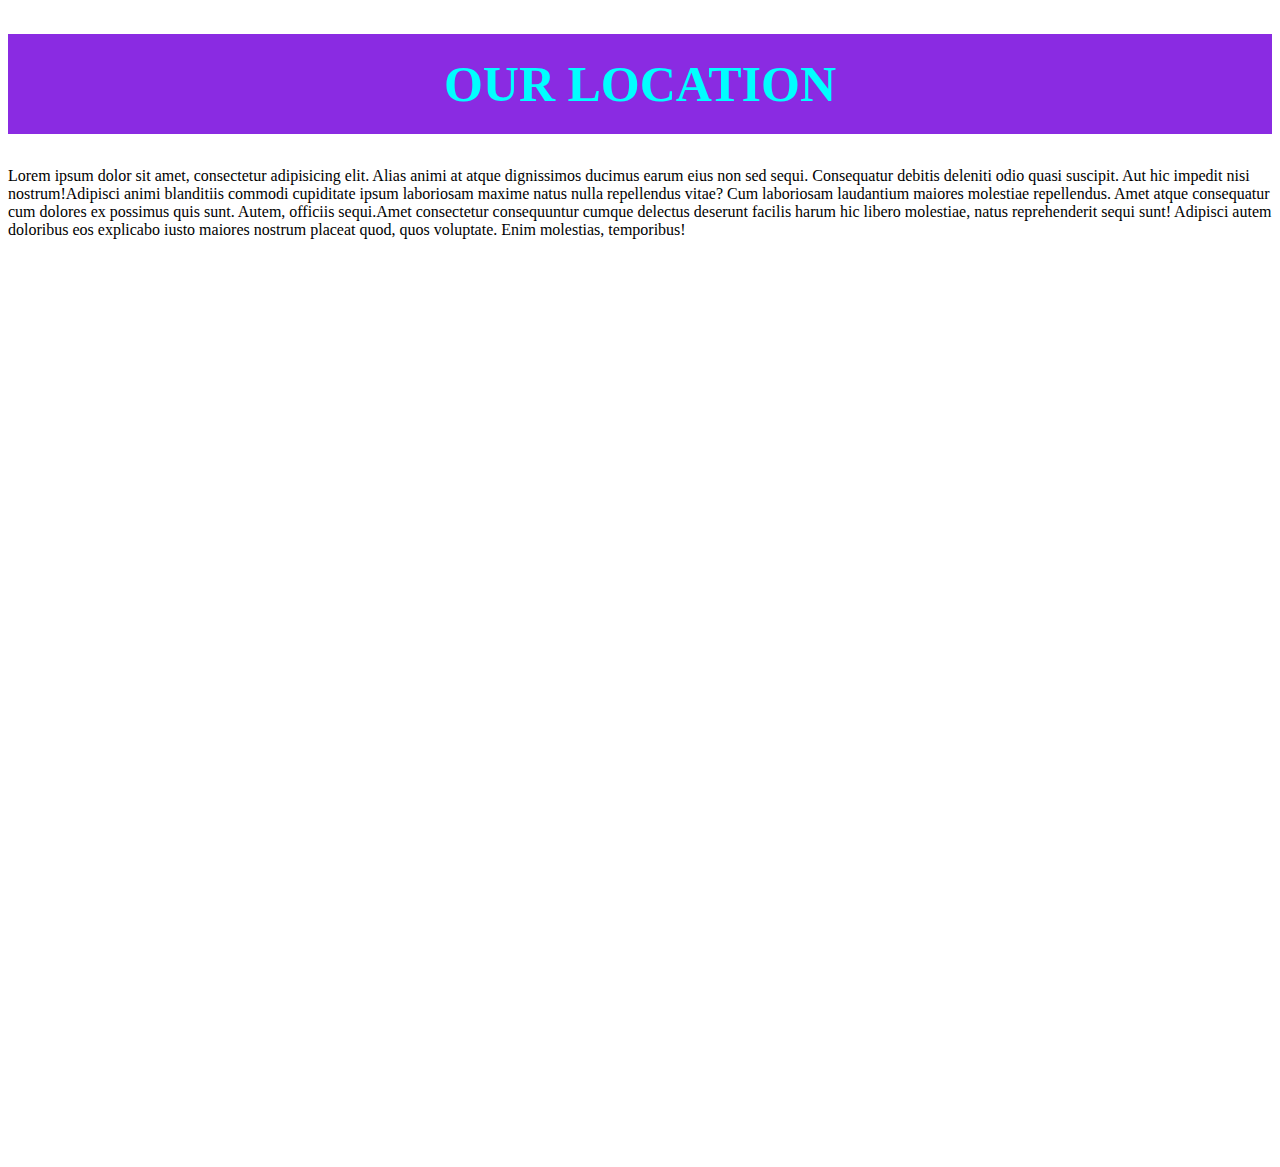
<file: Location.html>
<!doctype html>
<html lang="en">
<head>
    <meta charset="UTF-8">
    <meta name="viewport"
          content="width=device-width, user-scalable=no, initial-scale=1.0, maximum-scale=1.0, minimum-scale=1.0">
    <meta http-equiv="X-UA-Compatible" content="ie=edge">
    <title>Our Location</title>
    <style>
        iframe{
            height: 100vh;
            width: 100%;}
            h1{
                text-align: center;
                font-size: 50px;
                background-color: blueviolet;
                line-height: 100px;
                color: aqua;
            }

    </style>
</head>
<body>
<h1>OUR LOCATION</h1>
<p><span>Lorem ipsum dolor sit amet, consectetur adipisicing elit. Alias animi at atque dignissimos ducimus earum eius non sed sequi. Consequatur debitis deleniti odio quasi suscipit. Aut hic impedit nisi nostrum!</span><span>Adipisci animi blanditiis commodi cupiditate ipsum laboriosam maxime natus nulla repellendus vitae? Cum laboriosam laudantium maiores molestiae repellendus. Amet atque consequatur cum dolores ex possimus quis sunt. Autem, officiis sequi.</span><span>Amet consectetur consequuntur cumque delectus deserunt facilis harum hic libero molestiae, natus reprehenderit sequi sunt! Adipisci autem doloribus eos explicabo iusto maiores nostrum placeat quod, quos voluptate. Enim molestias, temporibus!</span></p>
<iframe src="https://www.google.com/maps/embed?pb=!1m18!1m12!1m3!1d39750.27689355811!2d-0.21030266933095!3d51.487667982764826!2m3!1f0!2f0!3f0!3m2!1i1024!2i768!4f13.1!3m3!1m2!1s0x48760520cd5b5eb5%3A0xa26abf514d902a7!2sBuckingham%20Palace!5e0!3m2!1sen!2ske!4v1736942543232!5m2!1sen!2ske"   style="border:0;" allowfullscreen="" loading="lazy" referrerpolicy="no-referrer-when-downgrade"></iframe>
</body>
</html>
</file>
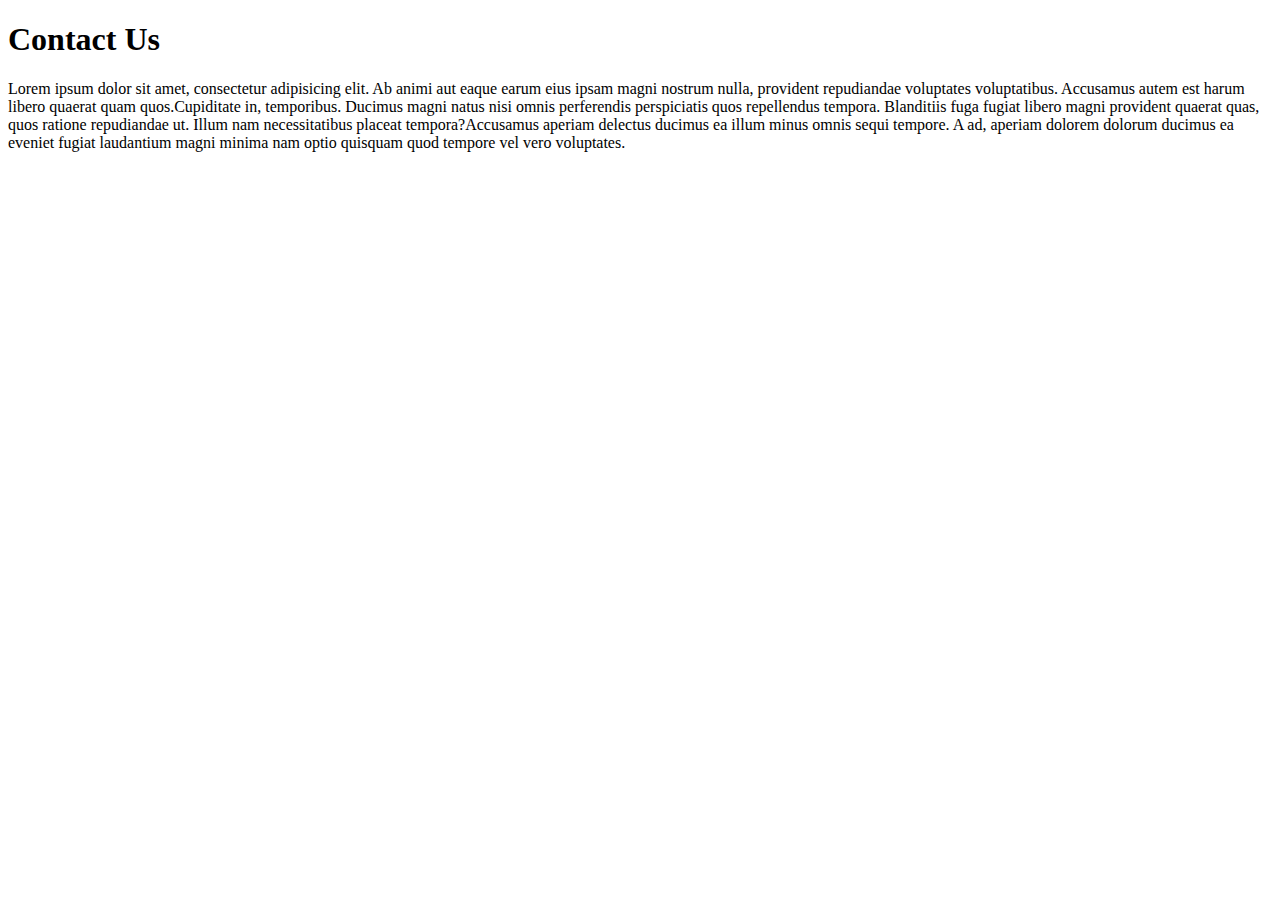
<file: new.html>
<!doctype html>
<html lang="en">
<head>
    <meta charset="UTF-8">
    <meta name="viewport"
          content="width=device-width, user-scalable=no, initial-scale=1.0, maximum-scale=1.0, minimum-scale=1.0">
    <meta http-equiv="X-UA-Compatible" content="ie=edge">
    <title>Contact Us</title>
</head>
<body>
<h1>
    Contact Us
</h1>
<p><span>Lorem ipsum dolor sit amet, consectetur adipisicing elit. Ab animi aut eaque earum eius ipsam magni nostrum nulla, provident repudiandae voluptates voluptatibus. Accusamus autem est harum libero quaerat quam quos.</span><span>Cupiditate in, temporibus. Ducimus magni natus nisi omnis perferendis perspiciatis quos repellendus tempora. Blanditiis fuga fugiat libero magni provident quaerat quas, quos ratione repudiandae ut. Illum nam necessitatibus placeat tempora?</span><span>Accusamus aperiam delectus ducimus ea illum minus omnis sequi tempore. A ad, aperiam dolorem dolorum ducimus ea eveniet fugiat laudantium magni minima nam optio quisquam quod tempore vel vero voluptates.</span></p>
</body>
</html>
</file>
<file: ESSENTIAL.css>
body{
    background-color: blueviolet;
    justify-content: center;
            align-items: center;

}
#p{
    padding: 30px;
    margin: 40px;
    width: auto;
    height: auto;

}
#k{
    background-color:deepskyblue;
    color: white;
    width: 50%;
    h1{font-weight: bolder;
    text-align: center;
    }
    p{
        text-align: centersss;

    }




}
#l{
    width: 50%;
    background-color: white;
    color: black;
    padding-left: 20px;
    h1{
        text-align: center;
    }
}

    input[type=text],input[type=email],input[type=tel]{
        width: 80%;
        height: 35px;
    }
    button{
        display: block;
        margin: 0 auto;
        color: white;
        background-color: deepskyblue;
        padding: 30px;
        width: 35%;

        border-radius: 40px;
        text-align: center;
    }
</file>
<file: Form.css>
legend{
font-weight: bolder;
}
fieldset{
     border: 2px solid #0c0c0c;
}
</file>
<file: CSS/STYLE.css>
form{
    background-color: hotpink;
    width: 50%;
    margin: 0 auto;
    border-radius: 15px;
    padding: 30px;
    box-shadow: 10px 10px 10px  greenyellow;
}
legend{
    font-size: 20px;
    text-align: center;
    font-weight: bold;
    text-shadow: 4px 4px 8px aqua;
    color: whitesmoke;
    font-style: oblique;
}
input[type=text],input[type=email],
input[type=password],input[type=number],input[type=tel],select{
    width: 100%;
    height: 40px;
    border-radius: 10px;
    margin-top: 10px;
    padding-left:10px ;
    box-shadow:4px 4px 4px black ;
}
button{
    background-color: aqua ;
    width: 50%;
    height: 40px;
    border-radius: 10px;
    text-align: center;
    display: block;
    margin: 0 auto;


}
</file>
